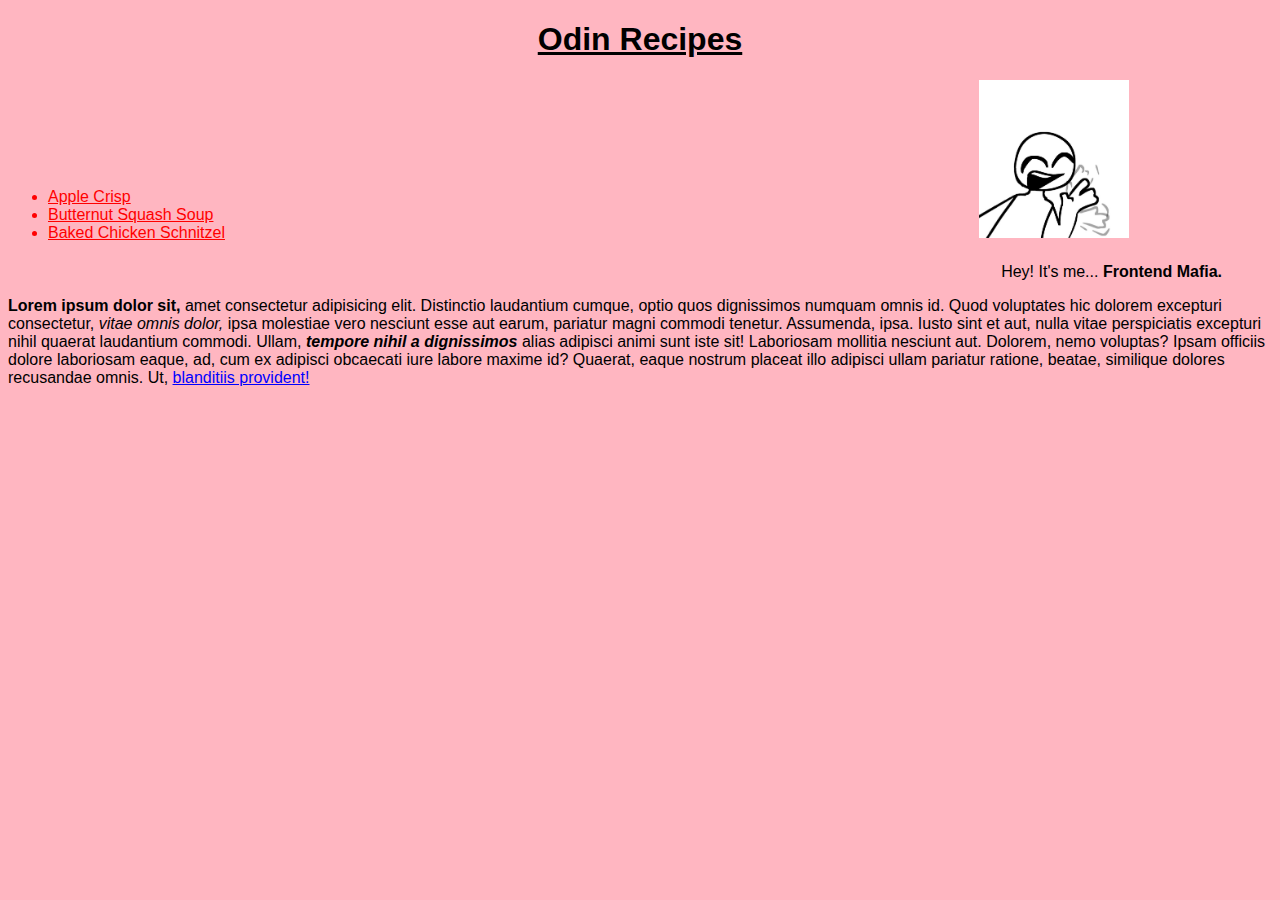
<file: index.html>
<!DOCTYPE html>
<html lang="en">
<head>
    <meta charset="UTF-8">
    <meta name="viewport" content="width=device-width, initial-scale=1.0">
    <title>First Project: Recipes</title>
    <link href="./style.css" rel="stylesheet">
</head>
<body>
    <h1 id="main_heading">Odin Recipes</h1>
    <div class="Main_Menu">
    <ul class="Menu">
        <li class="Apple_Crisp_Menu"><a href="./recipes/Apple_Crisp.html">Apple Crisp</a></li>
        <li class="Butternut_Squash_Soup_Menu"><a href="./recipes/Butternut_Squash_Soup.html">Butternut Squash Soup</a></li>
        <li class="Baked_Chicken_Schnitzel_Menu"><a href="./recipes/Baked_Chicken_Schnitzel.html">Baked Chicken Schnitzel</a></li>
    </ul>
    </div>

    <img class="Main_Img" src=".//images/Profile Picture.jpg" alt="Hi Meme"/>
 <p class="Intro_about_me">
    Hey! It's me... <strong> Frontend Mafia.</strong>
 </p>
     <p>
       <strong> Lorem ipsum dolor sit,</strong> amet consectetur adipisicing elit. Distinctio laudantium cumque, optio quos dignissimos numquam omnis id. Quod voluptates hic dolorem excepturi consectetur, <em> vitae omnis dolor,</em> ipsa molestiae vero nesciunt esse aut earum, pariatur magni commodi tenetur. Assumenda, ipsa. Iusto sint et aut, nulla vitae perspiciatis excepturi nihil quaerat laudantium commodi. Ullam, <strong><em> tempore nihil a dignissimos </em></strong> alias adipisci animi sunt iste sit! Laboriosam mollitia nesciunt aut. Dolorem, nemo voluptas? Ipsam officiis dolore laboriosam eaque, ad, cum ex adipisci obcaecati iure labore maxime id? Quaerat, eaque nostrum placeat illo adipisci ullam pariatur ratione, beatae, similique dolores recusandae omnis. Ut, <a class="XYZ" href="#">blanditiis provident!</a> 
   </p>
</body>
</html>
</file>
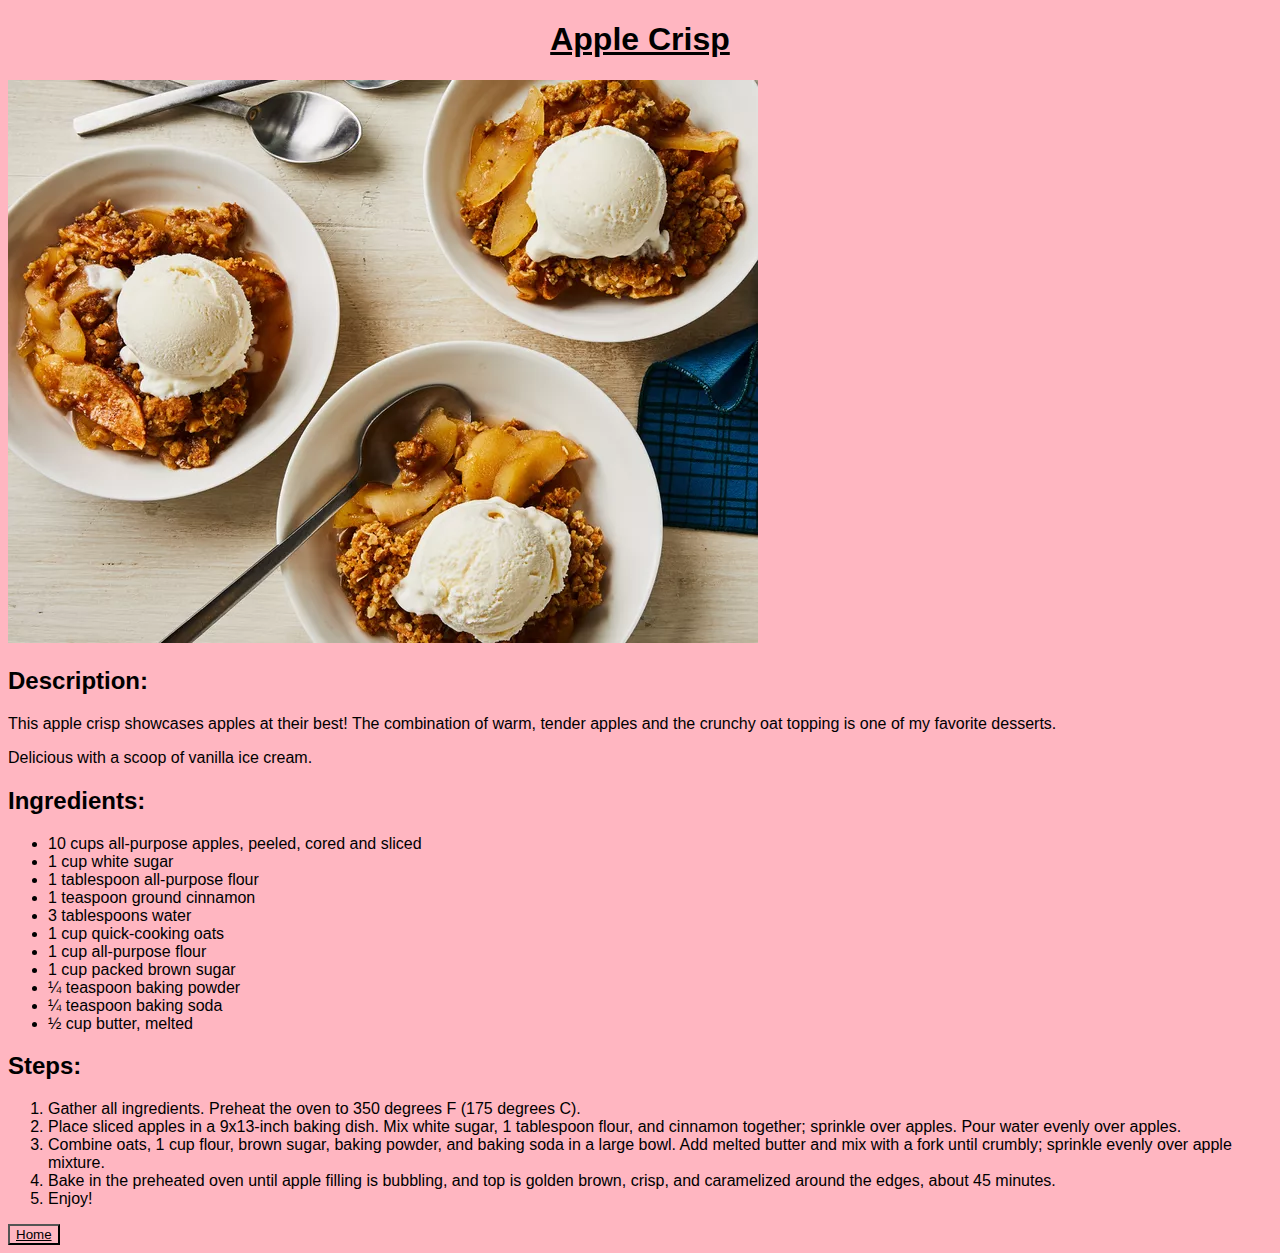
<file: recipes/Apple_Crisp.html>
<!DOCTYPE html>
<html lang="en">
<head>
    <meta charset="UTF-8">
    <meta name="viewport" content="width=device-width, initial-scale=1.0">
    <title>Apple Crisp</title>
<link href="../style.css" rel="stylesheet">
</head>
<body>
    <h1 id="main_heading">Apple Crisp</h1>
<img src="../images/12409-apple-crisp-ii-DDMFS-4x3-e3779caa2b454cbba0d493cb16f9479d.webp" alt="3 Cups of Delicious Apple Crisp" />
    <h2>Description:</h2> 
    <p>This apple crisp showcases apples at their best! The combination of warm, tender apples and the crunchy oat topping is one of my favorite desserts. </p>
      <p>Delicious with a scoop of vanilla ice cream.</p>
      <h2>Ingredients:</h2>
      <ul>
<li>10 cups all-purpose apples, peeled, cored and sliced </li>
<li>1 cup white sugar</li>
<li>1 tablespoon all-purpose flour</li>
<li>1 teaspoon ground cinnamon</li>
<li>3 tablespoons water</li>
<li>1 cup quick-cooking oats</li>
<li>1 cup all-purpose flour</li>
<li>1 cup packed brown sugar</li>
<li>¼ teaspoon baking powder</li>
<li>¼ teaspoon baking soda</li>
<li>½ cup butter, melted</li>
      </ul>

<h2>Steps:</h2>
<ol>
    <li>Gather all ingredients. Preheat the oven to 350 degrees F (175 degrees C).</li>
    <li>Place sliced apples in a 9x13-inch baking dish. Mix white sugar, 1 tablespoon flour, and cinnamon together; sprinkle over apples. Pour water evenly over apples.</li>
    <li>Combine oats, 1 cup flour, brown sugar, baking powder, and baking soda in a large bowl. Add melted butter and mix with a fork until crumbly; sprinkle evenly over apple mixture.</li>
    <li>Bake in the preheated oven until apple filling is bubbling, and top is golden brown, crisp, and caramelized around the edges, about 45 minutes.</li>
    <li>Enjoy!</li>
</ol>

<button><a href="../index.html">Home</a></button> 

</body>
</html>
</file>
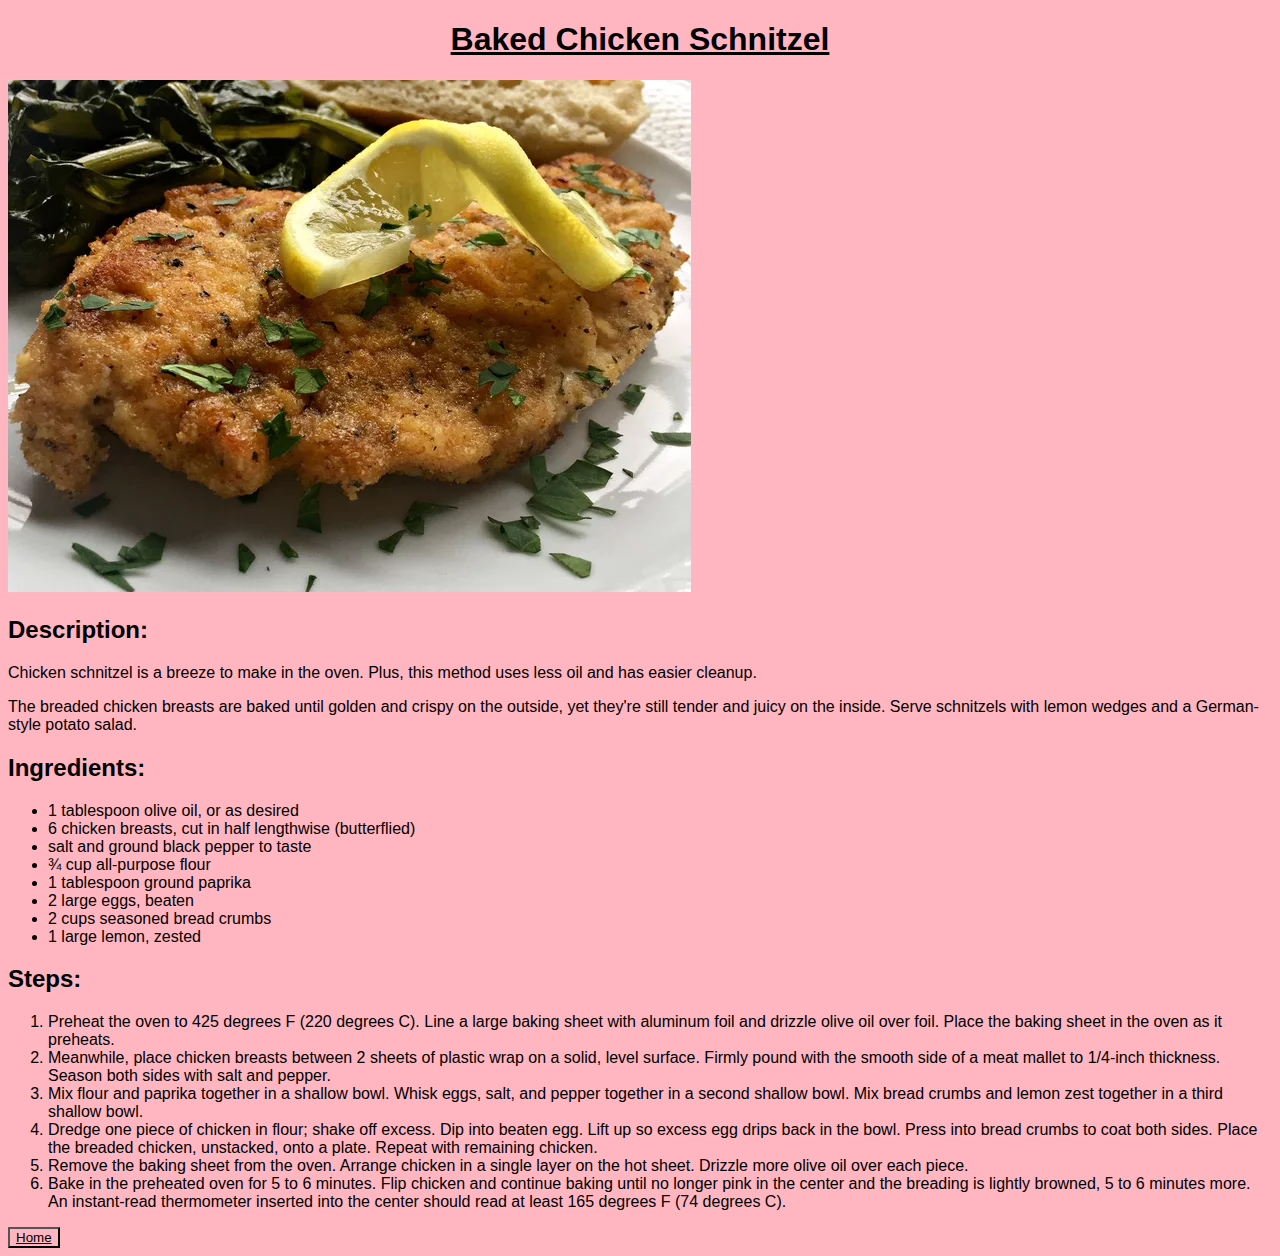
<file: recipes/Baked_Chicken_Schnitzel.html>
<!DOCTYPE html>
<html lang="en">
<head>
    <meta charset="UTF-8">
    <meta name="viewport" content="width=device-width, initial-scale=1.0">
    <title>Baked Chicken Schnitzel</title>
    <link href="../style.css" rel="stylesheet">
</head>
<body>
    <h1 id="main_heading">Baked Chicken Schnitzel</h1>
<img src="../images/5349279_Baked-Chicken-Schnitzel-4x3-993610aa37f447319ef41d162952f841.webp" alt="Delicious Baked Chicken Schnitzel" />
    <h2>Description:</h2> 

<p>Chicken schnitzel is a breeze to make in the oven. Plus, this method uses less oil and has easier cleanup. </p>
<p>The breaded chicken breasts are baked until golden and crispy on the outside, yet they're still tender and juicy on the inside. Serve schnitzels with lemon wedges and a German-style potato salad.</p>

    <h2>Ingredients:</h2>
     <ul>
        <li>1 tablespoon olive oil, or as desired</li>
        <li>6 chicken breasts, cut in half lengthwise (butterflied)</li>
        <li>salt and ground black pepper to taste</li>
        <li>¾ cup all-purpose flour</li>
        <li>1 tablespoon ground paprika</li>
        <li>2 large eggs, beaten</li>
        <li>2 cups seasoned bread crumbs</li>
        <li>1 large lemon, zested</li>
     </ul>

<h2>Steps:</h2>

<ol>
    <li>Preheat the oven to 425 degrees F (220 degrees C). Line a large baking sheet with aluminum foil and drizzle olive oil over foil. Place the baking sheet in the oven as it preheats.</li>
    <li>Meanwhile, place chicken breasts between 2 sheets of plastic wrap on a solid, level surface. Firmly pound with the smooth side of a meat mallet to 1/4-inch thickness. Season both sides with salt and pepper.</li>
    <li>Mix flour and paprika together in a shallow bowl. Whisk eggs, salt, and pepper together in a second shallow bowl. Mix bread crumbs and lemon zest together in a third shallow bowl.</li>
    <li>Dredge one piece of chicken in flour; shake off excess. Dip into beaten egg. Lift up so excess egg drips back in the bowl. Press into bread crumbs to coat both sides. Place the breaded chicken, unstacked, onto a plate. Repeat with remaining chicken.</li>
    <li>Remove the baking sheet from the oven. Arrange chicken in a single layer on the hot sheet. Drizzle more olive oil over each piece.</li>
    <li>Bake in the preheated oven for 5 to 6 minutes. Flip chicken and continue baking until no longer pink in the center and the breading is lightly browned, 5 to 6 minutes more. An instant-read thermometer inserted into the center should read at least 165 degrees F (74 degrees C).</li>
</ol>

 <button> <a href="../index.html">Home</a></button>
</body>
</html>
</file>
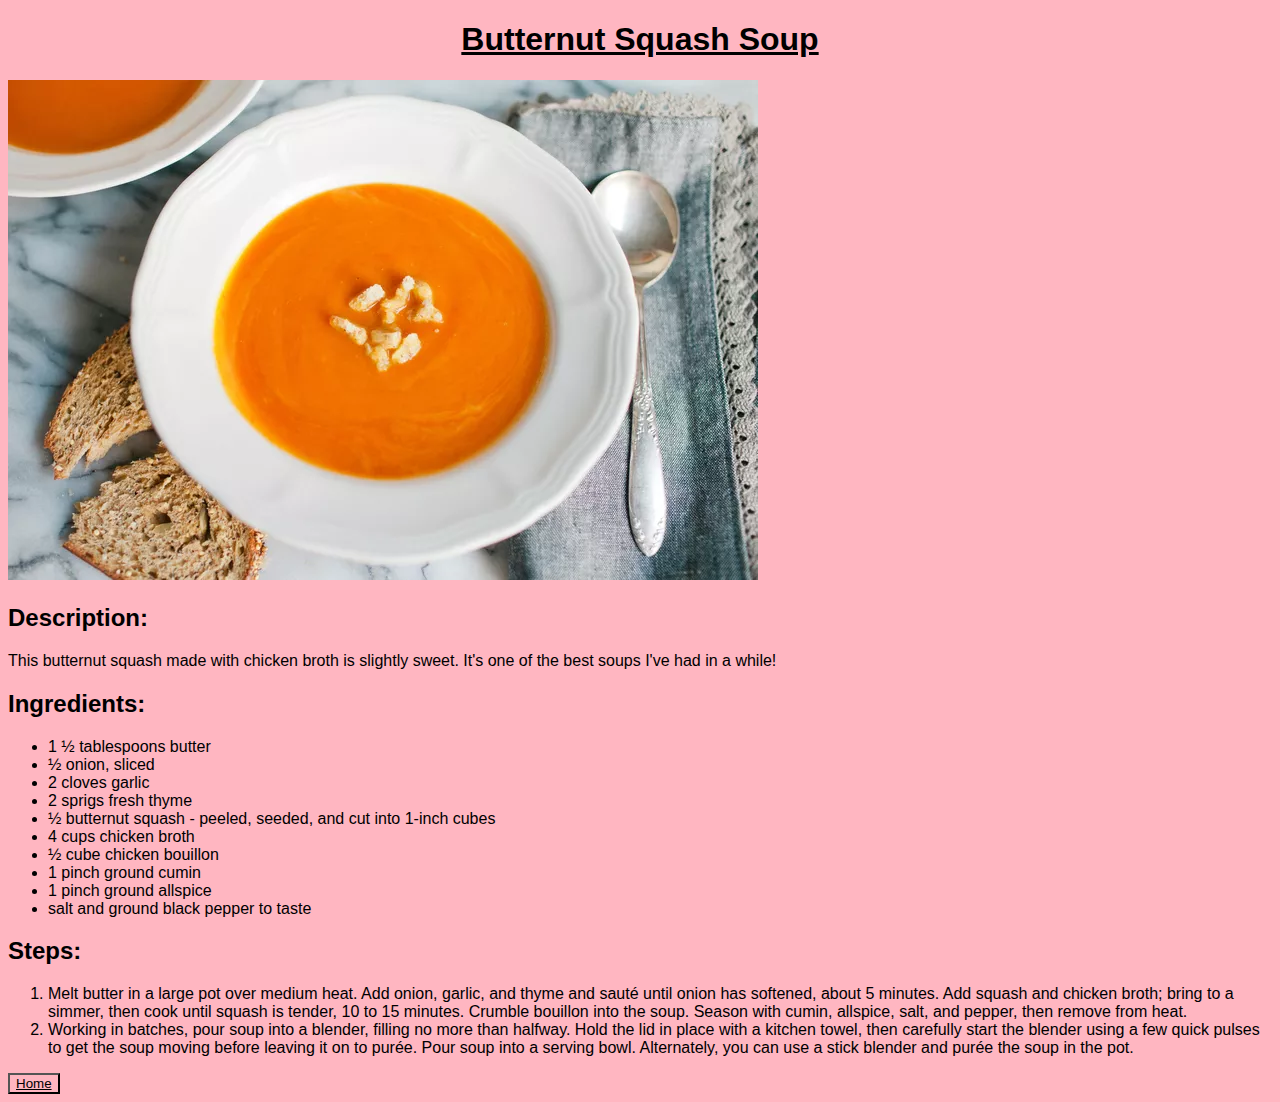
<file: recipes/Butternut_Squash_Soup.html>
<!DOCTYPE html>
<html lang="en">
<head>
    <meta charset="UTF-8">
    <meta name="viewport" content="width=device-width, initial-scale=1.0">
    <title>Butternut Squash Soup</title>
    <link href="../style.css" rel="stylesheet">
</head>
<body>
    <h1 id="main_heading">Butternut Squash Soup</h1>
<img src="../images/9429602-c21492bb7d0d44a792a5b27c70fd3937.webp" alt="Delicious Butternut Squash Soup" />
    <h2>Description:</h2> 
    <p>This butternut squash made with chicken broth is slightly sweet. It's one of the best soups I've had in a while!</p>
      <h2>Ingredients:</h2>
      <ul>
        <li>1 ½ tablespoons butter</li>
        <li>½ onion, sliced</li>
        <li>2 cloves garlic</li>
        <li>2 sprigs fresh thyme</li>
        <li>½ butternut squash - peeled, seeded, and cut into 1-inch cubes</li>
        <li>4 cups chicken broth</li>
        <li>½ cube chicken bouillon</li>
        <li>1 pinch ground cumin</li>
        <li>1 pinch ground allspice</li>
        <li>salt and ground black pepper to taste</li>
      </ul>

<h2>Steps:</h2>
<ol>
    <li>Melt butter in a large pot over medium heat. Add onion, garlic, and thyme and sauté until onion has softened, about 5 minutes. Add squash and chicken broth; bring to a simmer, then cook until squash is tender, 10 to 15 minutes. Crumble bouillon into the soup. Season with cumin, allspice, salt, and pepper, then remove from heat.</li>
    <li>Working in batches, pour soup into a blender, filling no more than halfway. Hold the lid in place with a kitchen towel, then carefully start the blender using a few quick pulses to get the soup moving before leaving it on to purée. Pour soup into a serving bowl. Alternately, you can use a stick blender and purée the soup in the pot.</li>
</ol>

<button> <a href="../index.html">Home</a> </button>
</body>
</html>
</file>
<file: style.css>
/* Universal selector */

* {
    background-color: lightpink;
    font-family: Verdana, Geneva, Tahoma, sans-serif;
    box-sizing: border-box;
}
/* Type selector */
h1 {
    text-align: center;
}
/* inherit takes its property from parent element */
a {
 color: inherit;  
}

/* Class selector */
.Menu {
    color: red;
}

/* ID selector: element can only have one ID per-page */
#main_heading{
    text-decoration: underline;
}

.Main_Menu, .Main_Img {
    display: inline-block;
    margin-bottom: 0px;
}

.Main_Img {
    width: 150px;
    margin-left: 750px;
}

.Intro_about_me { text-align: end;
margin-top: 5px;
margin-right: 50px;}

.XYZ {
    color: blue;
}
</file>
